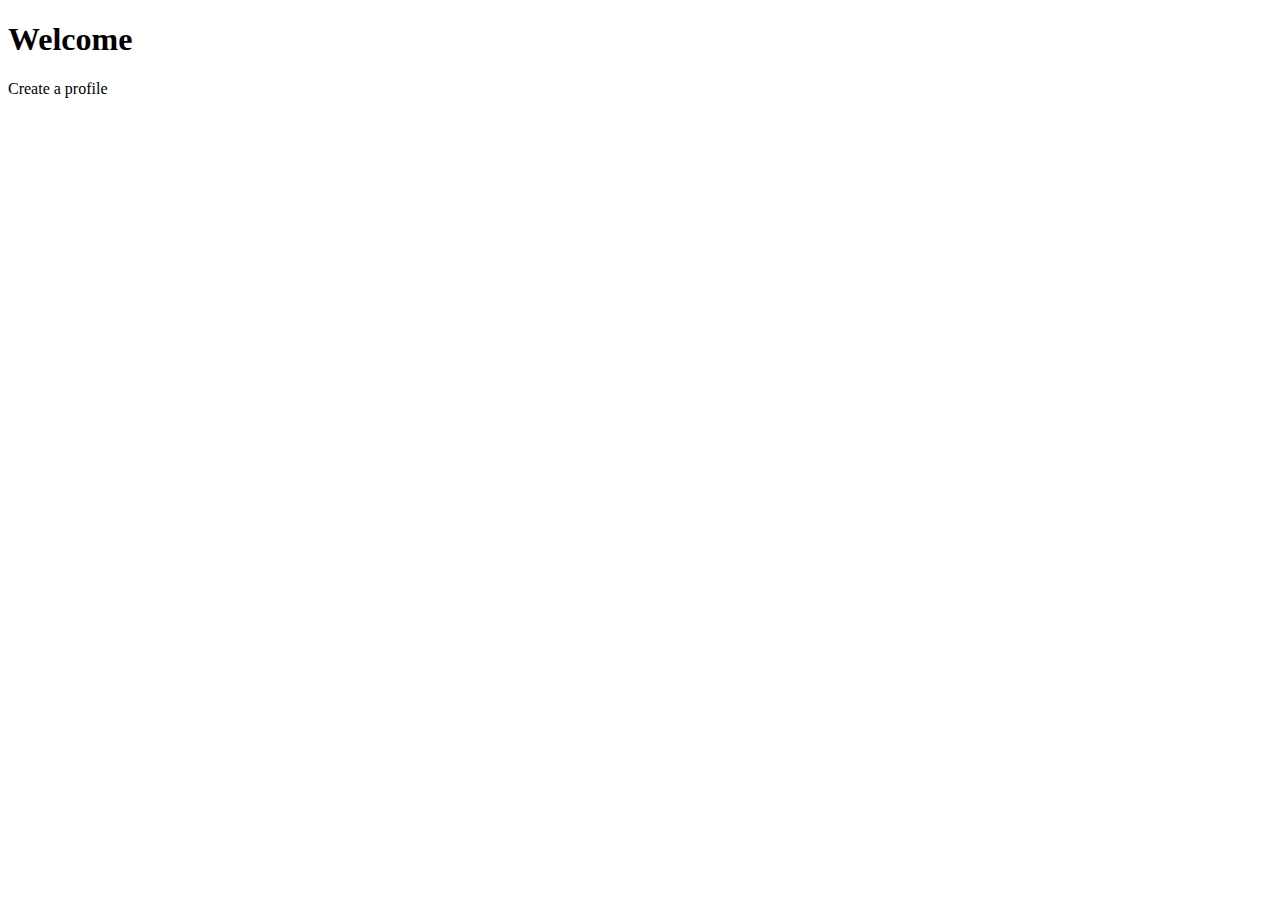
<file: src/main/resources/templates/user/index.html>
<!DOCTYPE html>
<html lang="en" xmlns:th="https://www.thymeleaf.org/">
<head>
    <meta charset="UTF-8" />
    <title>Title</title>
</head>
<body>
<h1>Welcome <th:block th:text="${username}"></th:block></h1>
<a th:href="@{/}">Create a profile</a>
</body>
</html>
</file>
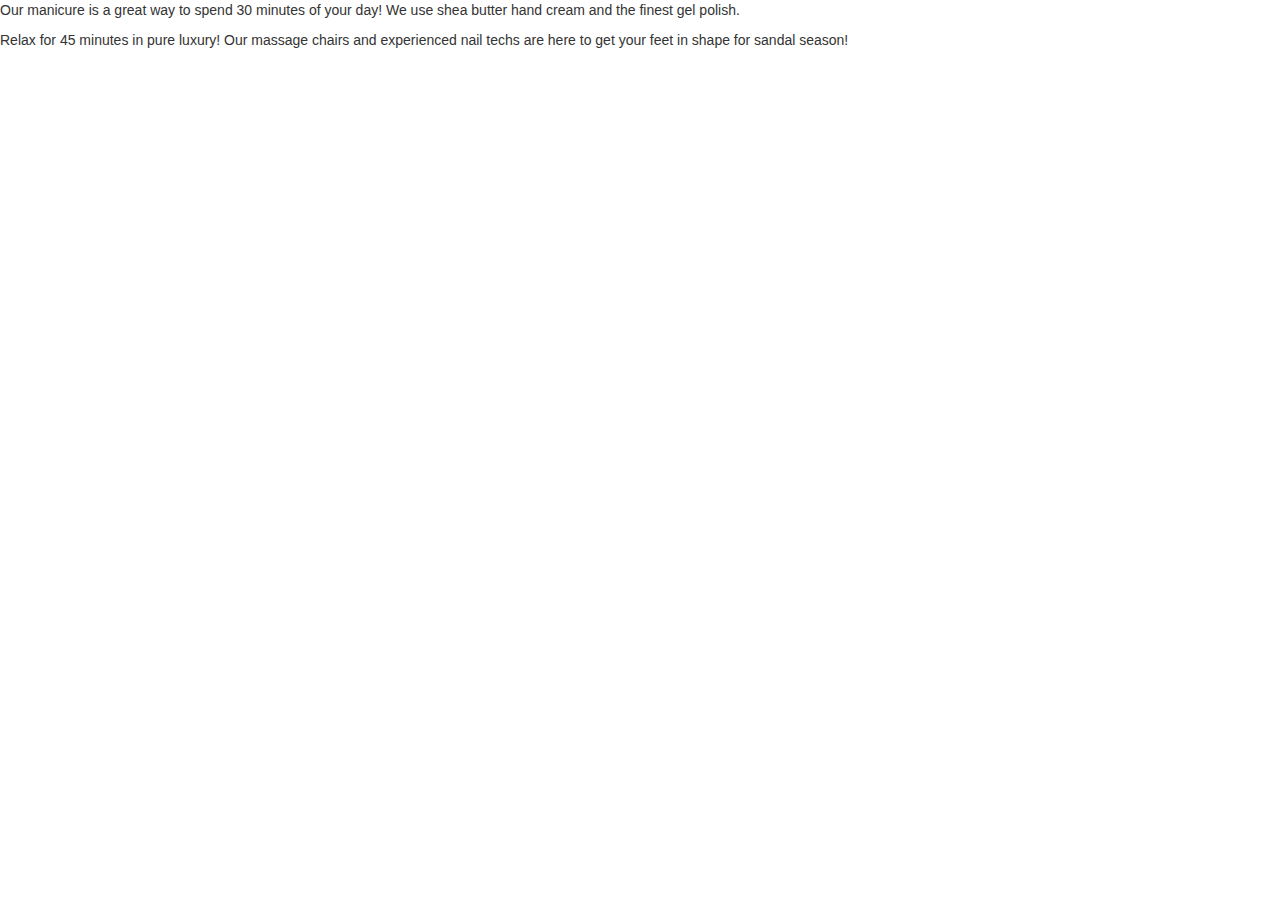
<file: src/main/resources/templates/fragments.html>
<!DOCTYPE html>
<html lang="en" xmlns:th = "http://www.thymeleaf.org/">
<head th:fragment="dochead">
    <meta charset="UTF-8">
    <link href="../static/css/styles.css" th:href="@{/css/styles.css}" rel="stylesheet" />
    <!-- Latest compiled and minified CSS -->
    <link rel="stylesheet" href="https://maxcdn.bootstrapcdn.com/bootstrap/3.3.7/css/bootstrap.min.css" integrity="sha384-BVYiiSIFeK1dGmJRAkycuHAHRg32OmUcww7on3RYdg4Va+PmSTsz/K68vbdEjh4u" crossorigin="anonymous">
    <title th:text="${title}">Fragments</title>
</head>
<body>
<p th:fragment = "manicureDescription">Our manicure is a great way to spend 30 minutes of your day! We use shea butter hand cream and the finest gel polish.</p>
<p th:fragment = "pedicureDescription">Relax for 45 minutes in pure luxury! Our massage chairs and experienced nail techs are here to get your feet in shape for sandal season!</p>
</body>
</html>
</file>
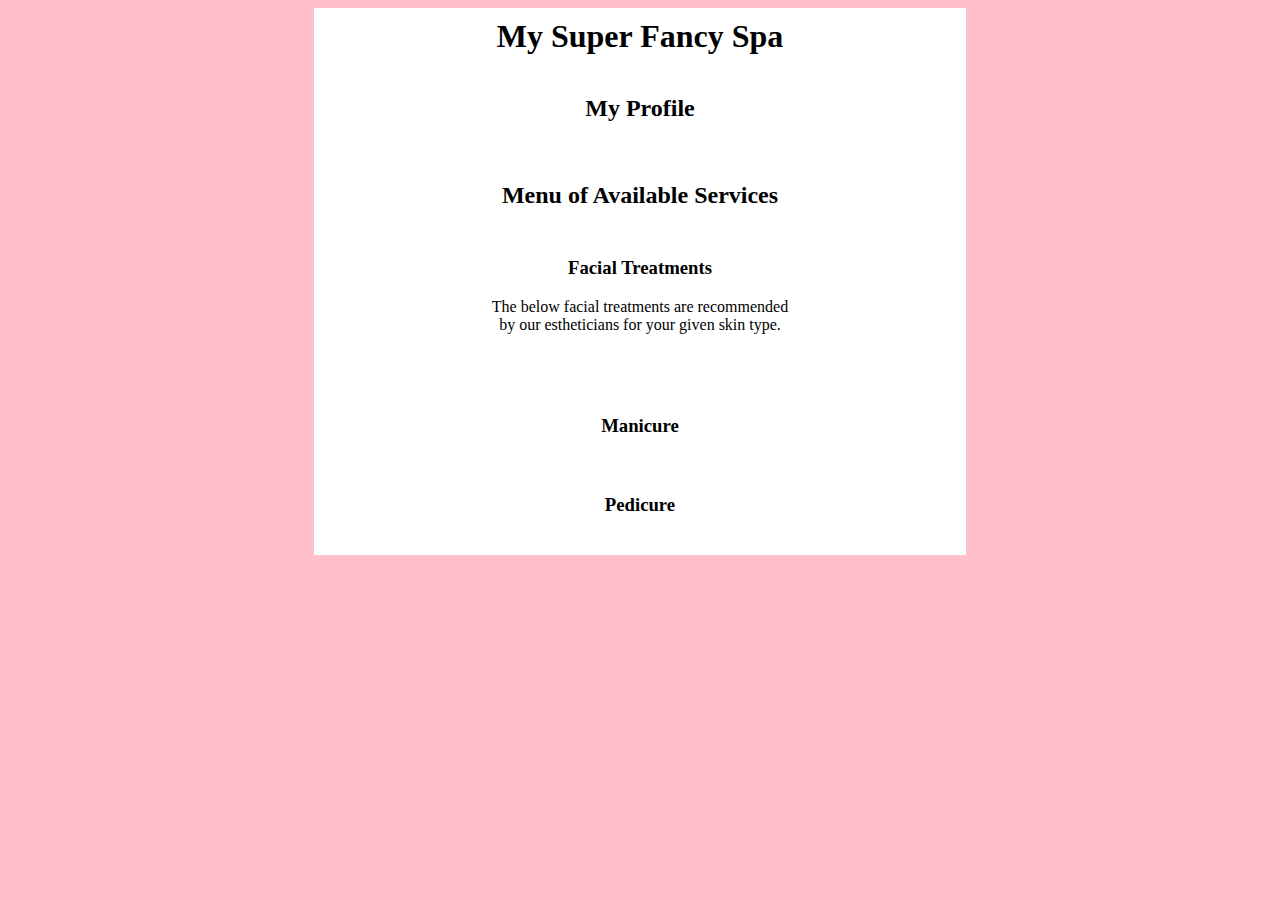
<file: src/main/resources/templates/menu.html>
<!DOCTYPE html>
<html lang="en" xmlns:th="http://www.thymeleaf.org/">
<head>
    <meta charset="UTF-8" />
    <title>Spa Menu</title>
    <link
            href="../static/css/styles.css"
            th:href="@{/css/styles.css}"
            rel="stylesheet"
    />
</head>
<body>
<h1>My Super Fancy Spa</h1>
<div id="clientProfile">
    <h2>My Profile</h2>
<!--    <p th:text = "${user.name}"></p>-->
<!--    <p th:text = "${user.email}"></p>-->
<!--    <p th:text = "${user.username}"></p>-->
    <p th:text="${client.skinType}"></p>
    <p th:text="${client.nailService}"></p>
</div>
<div id="servicesMenu">
    <h2>Menu of Available Services</h2>
    <div>
        <h3>Facial Treatments</h3>
        <p>
            The below facial treatments are recommended by our estheticians for
            your given skin type.
        </p>
        <table>
            <th:block th:each="facial : ${client.appropriateFacials}">
                <tr>
                    <td th:text="${facial}"></td>
                </tr>
            </th:block>
        </table>
    </div>
    <div th:if="${client.nailService.equals('manicure')}">
        <h3>Manicure</h3>
        <p th:replace="fragments :: manicureDescription"></p>
    </div>
    <div th:if="${client.nailService.equals('pedicure')}">
        <h3>Pedicure</h3>
        <p th:replace="fragments :: pedicureDescription"></p>
    </div>
</div>
</body>
</html>
</file>
